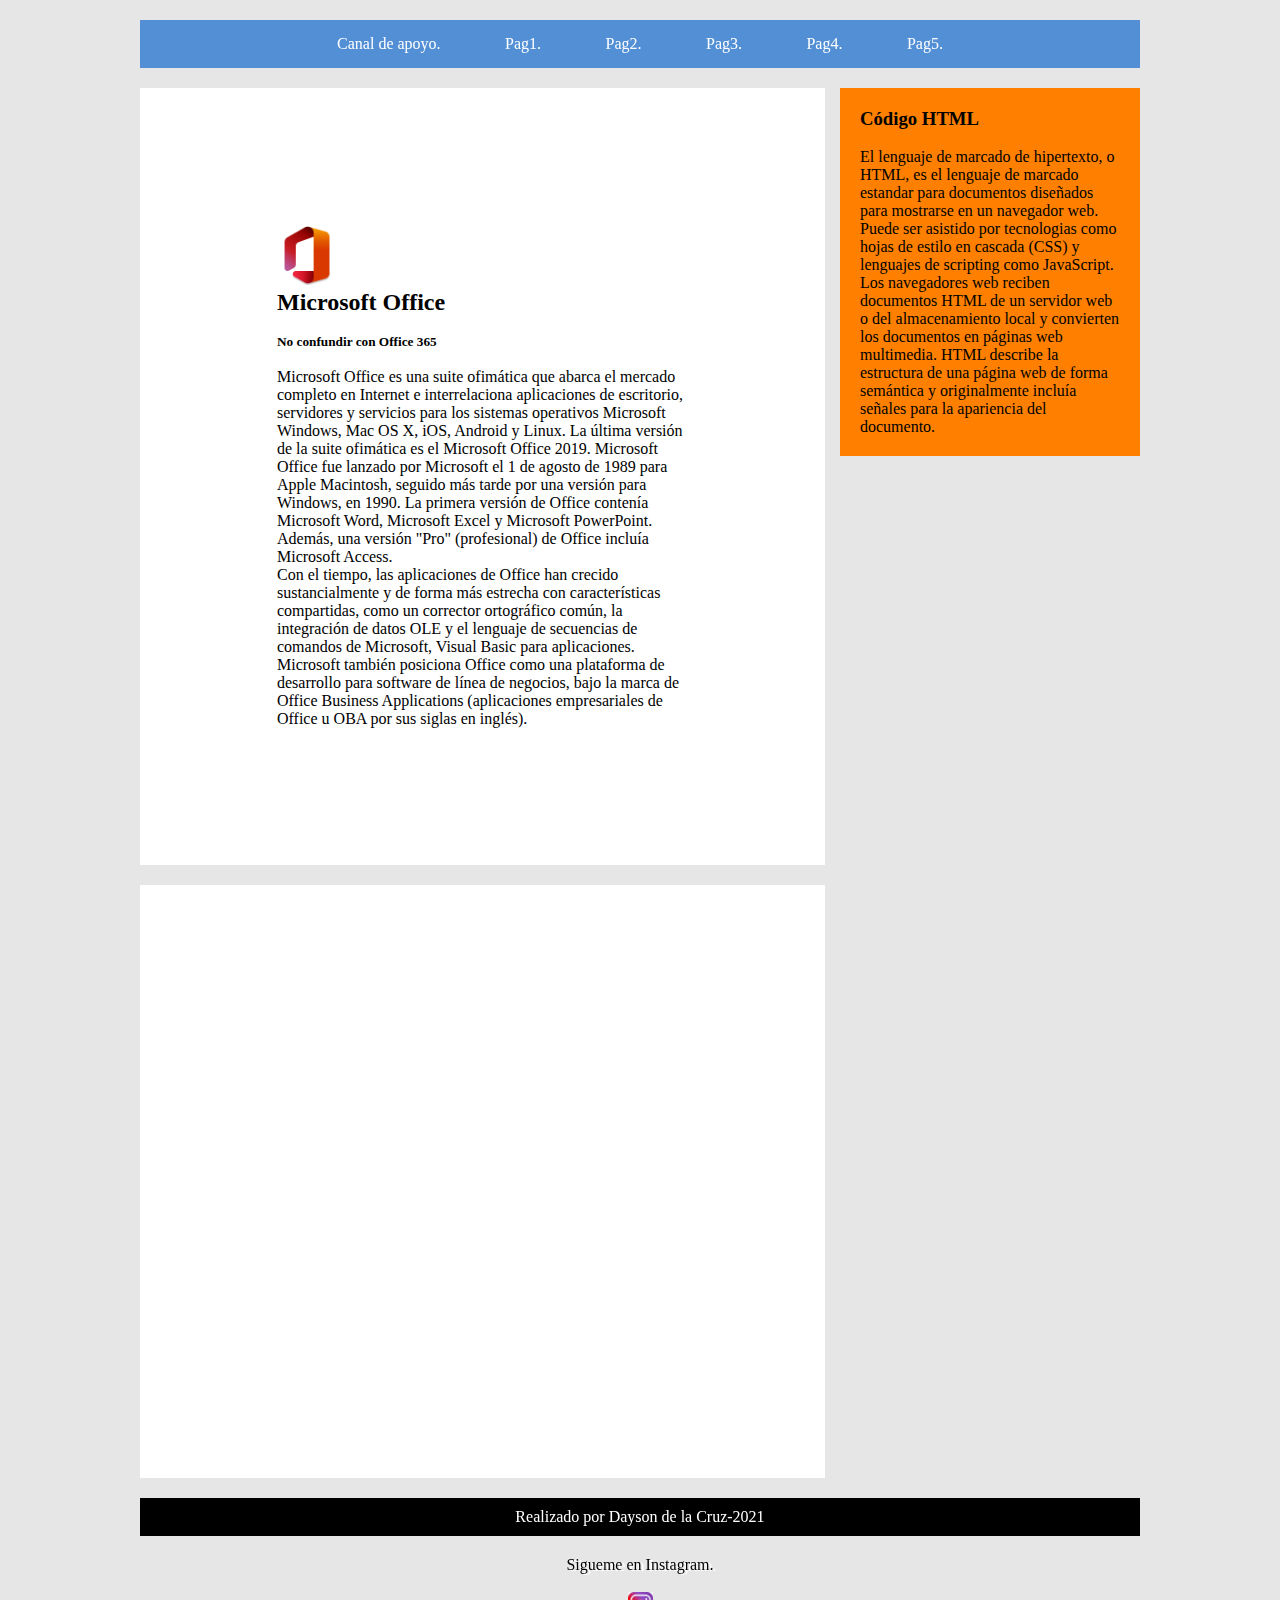
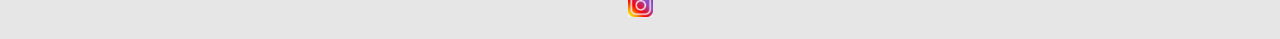
<file: index.html>
<!doctype html>
<html>
<head>
<meta charset="utf-8">
<title>Dayson Camilo</title>
	<link rel="shortcut icon" type="image/x-icon" href="img/LOGO.png"> <!--linea de codigo para insertar un icono-->
	<link rel="stylesheet" type="text/css" href="css/conf1.css">
</head>	
<body>
	<!--<div><script>
	alert("Bienvenidos sean a mi proyecto de aula virtual, mi nombre es Dayson de la Cruz, docente de la materia: Brian Fernandez.")
</script></div>-->
	<div><script>
		alert("BIENVENIDO, POR FAVOR SELECCIONE UNA OPCION")
	</script></div>
<header>
		<div><ul class="menu"><center>
		<li><a href="https://www.youtube.com/user/FalconMasters" target="_blank">Canal de apoyo.</a></li>
		<li><a  href="html/excel.html" target="">Pag1.</a></li>
		<li><a  href="html/powerpoint.html" target="">Pag2.</a></li>
		<li><a  href="html/word.html" target="">Pag3.</a></li>	
		<li><a  href="html/publisher.html" target="">Pag4.</a></li>
		<li><a  href="html/access.html" target="">Pag5.</a></li>
			
		</center></ul></div>
	
	</header>
	<section class="main">
	<section class="articles">
		<article>
		<img src="img/OFFICE.png" width="60" height="60"/><br/>
		<h2>Microsoft Office</h2><br/>
			<h5>No confundir con Office 365</h5>
			<br/>
			<p>Microsoft Office es una suite ofimática que abarca el mercado completo en Internet e interrelaciona aplicaciones de escritorio, servidores y servicios para los sistemas operativos Microsoft Windows, Mac OS X, iOS, Android y Linux. La última versión de la suite ofimática es el Microsoft Office 2019.

			Microsoft Office fue lanzado por Microsoft el 1 de agosto de 1989 para Apple Macintosh, seguido más tarde por una versión para Windows, en 1990. La primera versión de Office contenía Microsoft Word, Microsoft Excel y Microsoft PowerPoint. Además, una versión "Pro" (profesional) de Office incluía Microsoft Access.</p> <p>Con el tiempo, las aplicaciones de Office han crecido sustancialmente y de forma más estrecha con características compartidas, como un corrector ortográfico común, la integración de datos OLE y el lenguaje de secuencias de comandos de Microsoft, Visual Basic para aplicaciones. Microsoft también posiciona Office como una plataforma de desarrollo para software de línea de negocios, bajo la marca de Office Business Applications (aplicaciones empresariales de Office u OBA por sus siglas en inglés).</p>
			<!--<h2>Photoshop</h2><br/>
			<p>Adobe Photoshop es un editor de fotografías desarrollado por Adobe Systems Incorporated. Usado principalmente para el retoque de fotografías y gráficos, su nombre en español significa "taller de fotos". Es conocido mundialmente. Fue creado en 1986 por los hermanos Thomas Knoll y John Knoll, desde entonces se ha convertido en una marca de uso común, lo que lleva a su uso como un verbo, aunque Adobe desaconseja su uso.</p>-->
			
	</article>
		<article>
			<center><iframe width="480" height="315" src="https://www.youtube.com/embed/10GHKjgQIR0" title="YouTube video player" frameborder="0" allow="accelerometer; autoplay; clipboard-write; encrypted-media; gyroscope; picture-in-picture" allowfullscreen></iframe></center>
			<!--<h2>Adobe Spark</h2><br/>
			<p>Adobe Spark Post es una aplicación de gráficos sociales para iPad , iPhone y dispositivo Android desarrollada por Adobe Systems en diciembre de 2015. Combina edición de texto, autoedición, edición de vectores y edición de fotos que se utiliza para producir publicaciones en redes sociales.<br/>Finalmente, en 2016, Adobe Post se convertiría en Spark Post debido a la nueva herramienta web Spark. En 2018, el equipo de Spark anunció que Spark Post 2018 ya estaba disponible para teléfonos y tabletas Android.</p>-->
			
	</article>
	</section>
	<aside>
	<h3>Código HTML</h3><br/>
		<p>El lenguaje de marcado de hipertexto, o HTML, es el lenguaje de marcado estandar para documentos diseñados para mostrarse en un navegador web. Puede ser asistido por tecnologias como hojas de estilo en cascada (CSS) y lenguajes de scripting como JavaScript.</p>
        <p>Los navegadores web reciben documentos HTML de un servidor web o del almacenamiento local y convierten los documentos en páginas web multimedia. HTML describe la estructura de una página web de forma semántica y originalmente incluía señales para la apariencia del documento.</p>
	</aside>
	</section>
	<!--<a class="video">
	<iframe width="300" height="300" src="https://www.youtube.com/embed/WrTfD_cYn7Y" title="YouTube video player" frameborder="0" allow="accelerometer; autoplay; clipboard-write; encrypted-media; gyroscope; picture-in-picture" allowfullscreen></iframe>
	</a>-->
	<a class="mapa"><iframe src="https://www.google.com/maps/embed?pb=!1m18!1m12!1m3!1d3917.3697701160113!2d-74.76787718516266!3d10.935415559229037!2m3!1f0!2f0!3f0!3m2!1i1024!2i768!4f13.1!3m3!1m2!1s0x8ef5cd453b23dfed%3A0xaab989d71edd9f34!2sINSTITUCI%C3%93N%20UNIVERSITARIA%20ITSA!5e0!3m2!1ses!2sco!4v1629532763809!5m2!1ses!2sco" width="300" height="300" style="border:0;" allowfullscreen="" loading="lazy"></iframe></a>

	<footer>Realizado por Dayson de la Cruz-2021</footer>
<div class="subtex2"><center>Sigueme en Instagram.</center></div>
	<div><center><table><br/>
		<tr><a target="_blank" href="https://www.instagram.com/daysondelacruz/" title="Ir a Instagram"  ><img src="img/INSTAGRAM.jpg" width="25" height="25"  /></a></tr>
	</table>
		</center></div><br/>
	
</body>
</html>
</file>
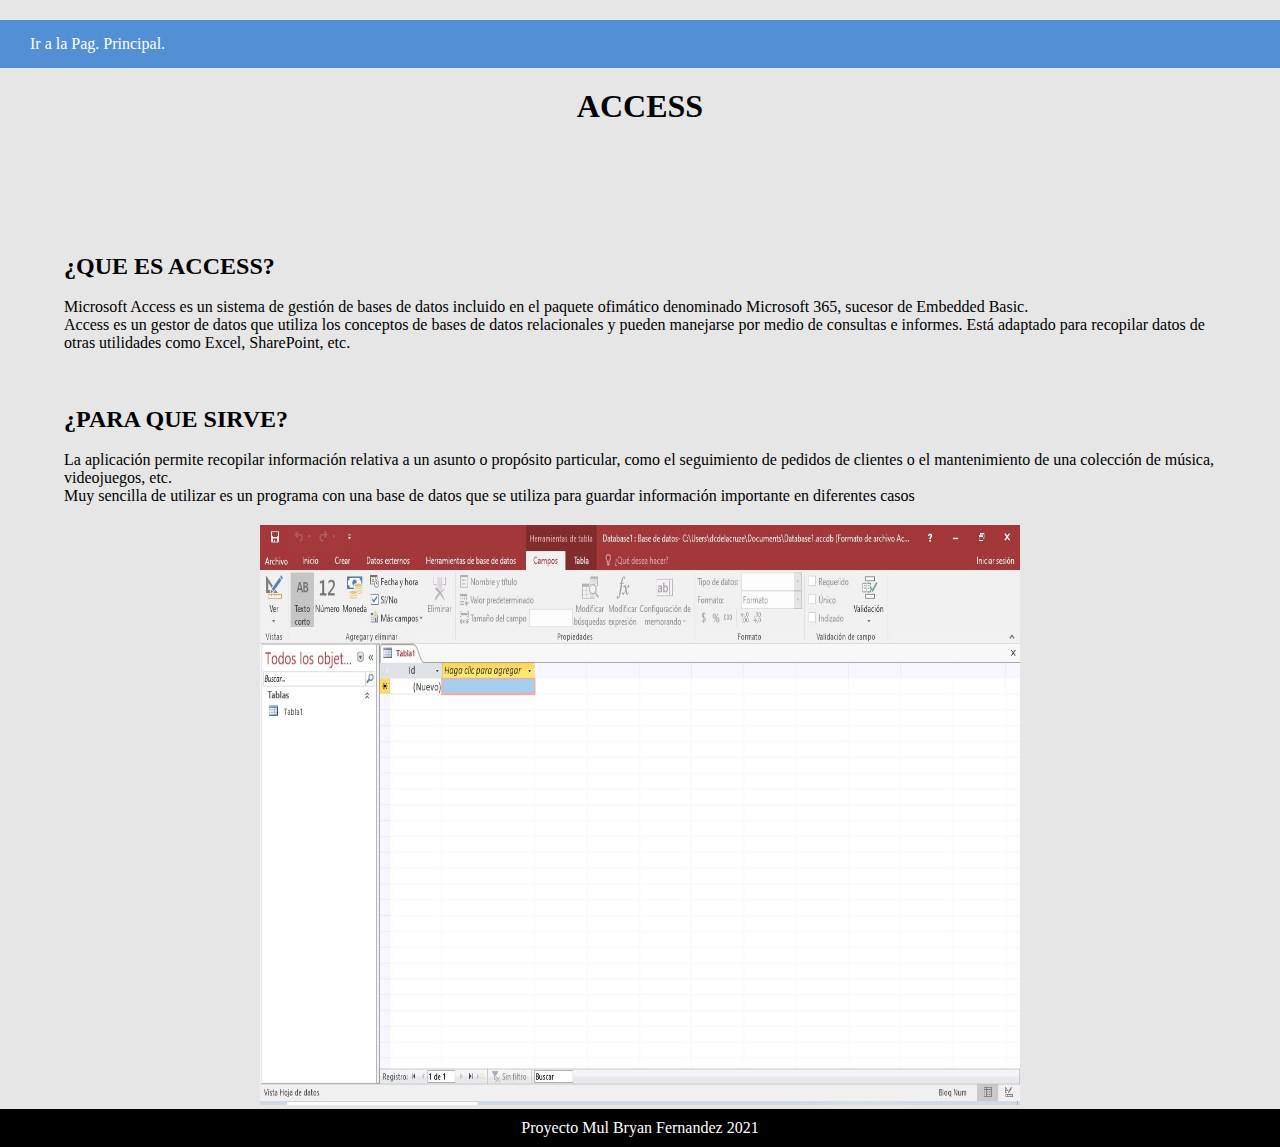
<file: html/access.html>
<!doctype html>
<html>
<head>
<meta charset="utf-8">
<!--<link rel="shortcut icon" type="image/x-icon" href="img/SPARK.png">-->
<title>Pagina Cinco</title>
<link rel="stylesheet" type="text/css" href="../css/confi2.css">
</head>
<body>
<script>
	alert("Bienvenido.")
</script>
	
	<!--<center><script id="asp-embed-script" data-zindex="1000000" type="text/javascript" charset="utf-8" src="https://spark.adobe.com/page-embed.js"></script><a class="asp-embed-link" href="https://spark.adobe.com/page/fObSRsNi7eGOG/" target="_blank"><img src="https://spark.adobe.com/page/fObSRsNi7eGOG/embed.jpg?buster=1629534987852" alt="MI VIAJE A BOGOTÁ" style="width:100%" border="0" /></a></center>
	<br/>
	

	<center><iframe src="https://spark.adobe.com/video/xy57XKuhssVpY/embed"  width="960" height="540" frameborder="0" allowfullscreen></iframe></center>-->
	<div><ul class="menu">
		<li><a href="../index.html">Ir a la Pag. Principal.</a></li></ul></div>
	<center><h1>ACCESS</h1></center>
	<br/><br/><br/><br/><br/><br/>
	
	<header><article><h2>¿QUE ES ACCESS?</h2><br/>
		<p>Microsoft Access es un sistema de gestión de bases de datos incluido en el paquete ofimático denominado Microsoft 365, sucesor de Embedded Basic.</p>
		<p>Access es un gestor de datos que utiliza los conceptos de bases de datos relacionales y pueden manejarse por medio de consultas e informes. Está adaptado para recopilar datos de otras utilidades como Excel, SharePoint, etc.</p></article><br/><br/><br/>
	<article><h2>¿PARA QUE SIRVE?</h2><br/>
		<p>La aplicación permite recopilar información relativa a un asunto o propósito particular, como el seguimiento de pedidos de clientes o el mantenimiento de una colección de música, videojuegos, etc.</p>

		<p>Muy sencilla de utilizar es un programa con una base de datos que se utiliza para guardar información importante en diferentes casos</p>
	</article>
	
	</header>
	<center><img src="../img/PAGINA5.JPG" height="580" width="760" title="Microsoft Access 2016"></center>	
	<footer>Proyecto Mul Bryan Fernandez 2021</footer>
</body>
</html>
</file>
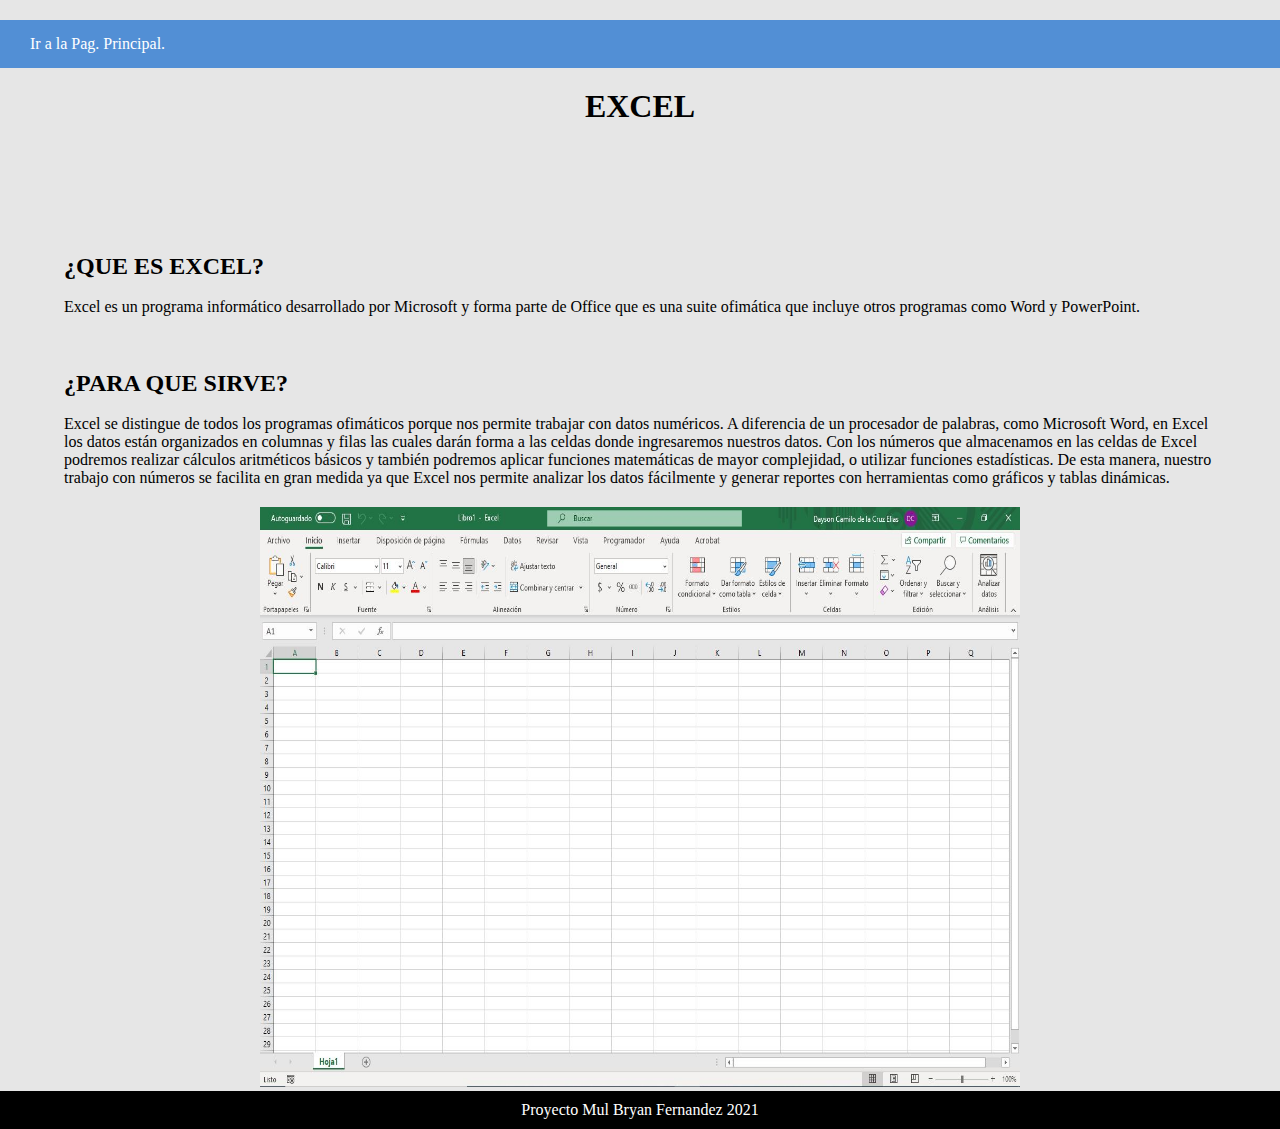
<file: html/excel.html>
<!doctype html>
<html>
<head>
<meta charset="utf-8">
<!--<link rel="shortcut icon" type="image/x-icon" href="img/SPARK.png">-->
<title>Pagina uno</title>
<link rel="stylesheet" type="text/css" href="../css/confi2.css">
</head>
<body>
<script>
	alert("Bienvenido.")
</script>
	
	<!--<center><script id="asp-embed-script" data-zindex="1000000" type="text/javascript" charset="utf-8" src="https://spark.adobe.com/page-embed.js"></script><a class="asp-embed-link" href="https://spark.adobe.com/page/fObSRsNi7eGOG/" target="_blank"><img src="https://spark.adobe.com/page/fObSRsNi7eGOG/embed.jpg?buster=1629534987852" alt="MI VIAJE A BOGOTÁ" style="width:100%" border="0" /></a></center>
	<br/>
	

	<center><iframe src="https://spark.adobe.com/video/xy57XKuhssVpY/embed"  width="960" height="540" frameborder="0" allowfullscreen></iframe></center>-->
	<div><ul class="menu">
		<li><a href="../index.html">Ir a la Pag. Principal.</a></li></ul></div>
	<center><h1>EXCEL</h1></center>
	<br/><br/><br/><br/><br/><br/>
	
	<header><article><h2>¿QUE ES EXCEL?</h2><br/>
		<p>Excel es un programa informático desarrollado por Microsoft y forma parte de Office que es una suite ofimática que incluye otros programas como Word y PowerPoint.</p></article><br/><br/><br/>
	<article><h2>¿PARA QUE SIRVE?</h2><br/>
		<p>Excel se distingue de todos los programas ofimáticos porque nos permite trabajar con datos numéricos.

			A diferencia de un procesador de palabras, como Microsoft Word, en Excel los datos están organizados en columnas y filas las cuales darán forma a las celdas donde ingresaremos nuestros datos.

			Con los números que almacenamos en las celdas de Excel podremos realizar cálculos aritméticos básicos y también podremos aplicar funciones matemáticas de mayor complejidad, o utilizar funciones estadísticas.

			De esta manera, nuestro trabajo con números se facilita en gran medida ya que Excel nos permite analizar los datos fácilmente y generar reportes con herramientas como gráficos y tablas dinámicas.</p>
	</article>
	
	</header>
	<center><img src="../img/PAGINA1.JPG" height="580" width="760" title="Microsoft Excel 365"></center>	
	<footer>Proyecto Mul Bryan Fernandez 2021</footer>
</body>
</html>
</file>
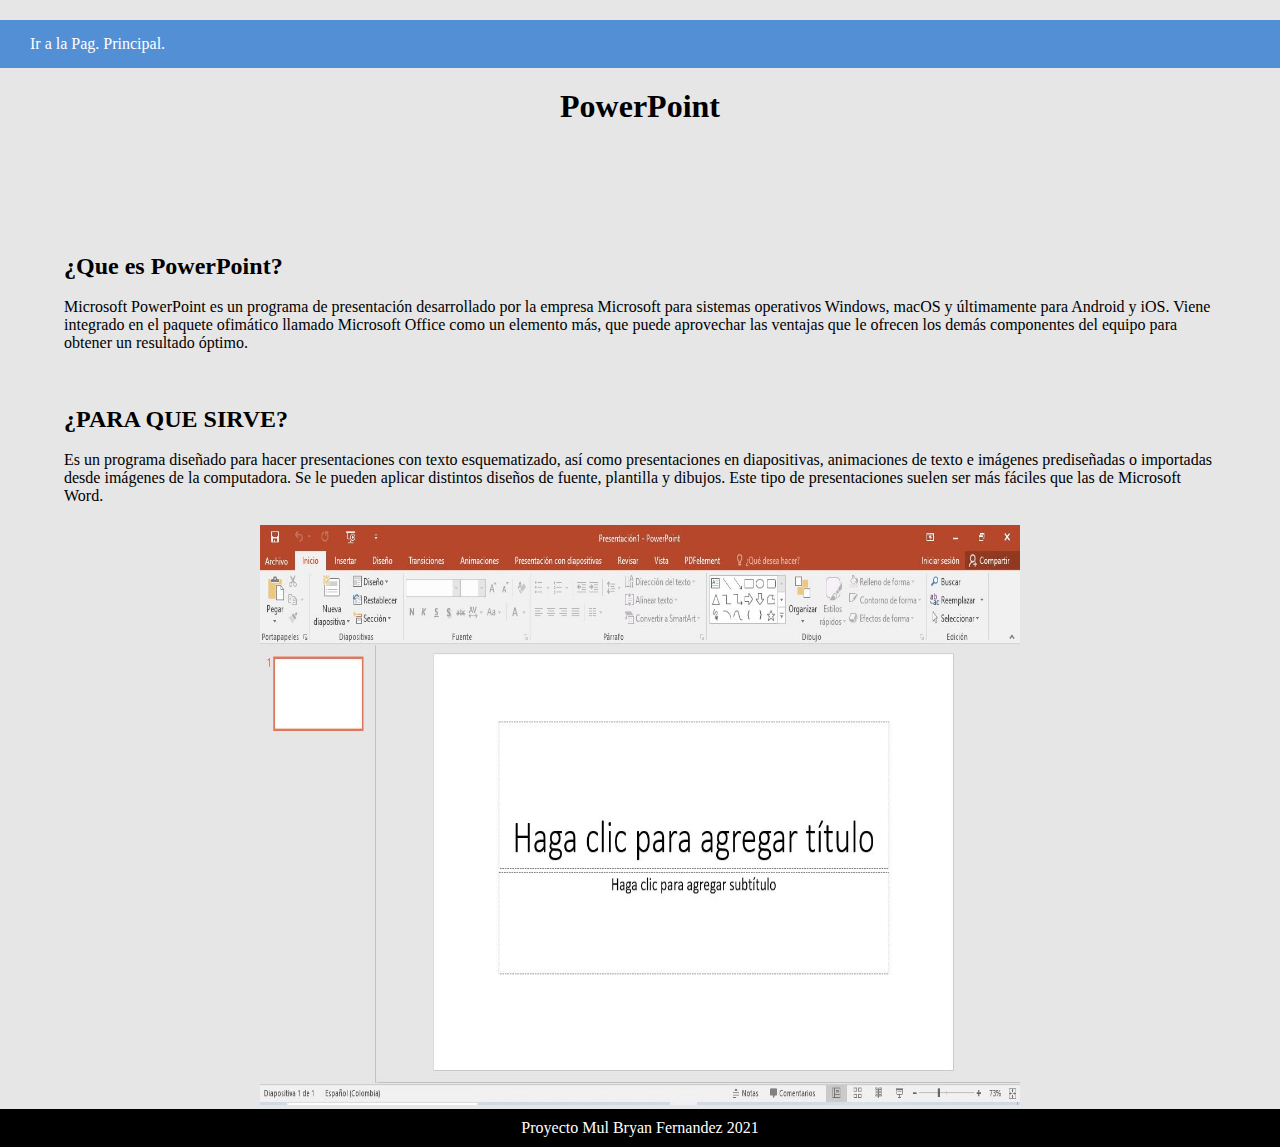
<file: html/powerpoint.html>
<!doctype html>
<html>
<head>
<meta charset="utf-8">
<!--<link rel="shortcut icon" type="image/x-icon" href="img/SPARK.png">-->
<title>Pagina Dos</title>
<link rel="stylesheet" type="text/css" href="../css/confi2.css">
</head>
<body>
<script>
	alert("Bienvenido.")
</script>
	
	<!--<center><script id="asp-embed-script" data-zindex="1000000" type="text/javascript" charset="utf-8" src="https://spark.adobe.com/page-embed.js"></script><a class="asp-embed-link" href="https://spark.adobe.com/page/fObSRsNi7eGOG/" target="_blank"><img src="https://spark.adobe.com/page/fObSRsNi7eGOG/embed.jpg?buster=1629534987852" alt="MI VIAJE A BOGOTÁ" style="width:100%" border="0" /></a></center>
	<br/>
	

	<center><iframe src="https://spark.adobe.com/video/xy57XKuhssVpY/embed"  width="960" height="540" frameborder="0" allowfullscreen></iframe></center>-->
	<div><ul class="menu">
		<li><a href="../index.html">Ir a la Pag. Principal.</a></li></ul></div>
	<center><h1>PowerPoint</h1></center>
	<br/><br/><br/><br/><br/><br/>
	
	<header><article><h2>¿Que es PowerPoint?</h2><br/>
		<p>Microsoft PowerPoint es un programa de presentación desarrollado por la empresa Microsoft para sistemas operativos Windows, macOS y últimamente para Android y iOS. Viene integrado en el paquete ofimático llamado Microsoft Office como un elemento más, que puede aprovechar las ventajas que le ofrecen los demás componentes del equipo para obtener un resultado óptimo.</p></article><br/><br/><br/>
	<article><h2>¿PARA QUE SIRVE?</h2><br/>
		<p>Es un programa diseñado para hacer presentaciones con texto esquematizado, así como presentaciones en diapositivas, animaciones de texto e imágenes prediseñadas o importadas desde imágenes de la computadora. Se le pueden aplicar distintos diseños de fuente, plantilla y dibujos. Este tipo de presentaciones suelen ser más fáciles que las de Microsoft Word.</p>
	</article>
	
	</header>
	<center><img src="../img/PAGINA2.JPG" height="580" width="760" title="Microsoft PowerPoint 2016"></center>	
	<footer>Proyecto Mul Bryan Fernandez 2021</footer>
</body>
</html>
</file>
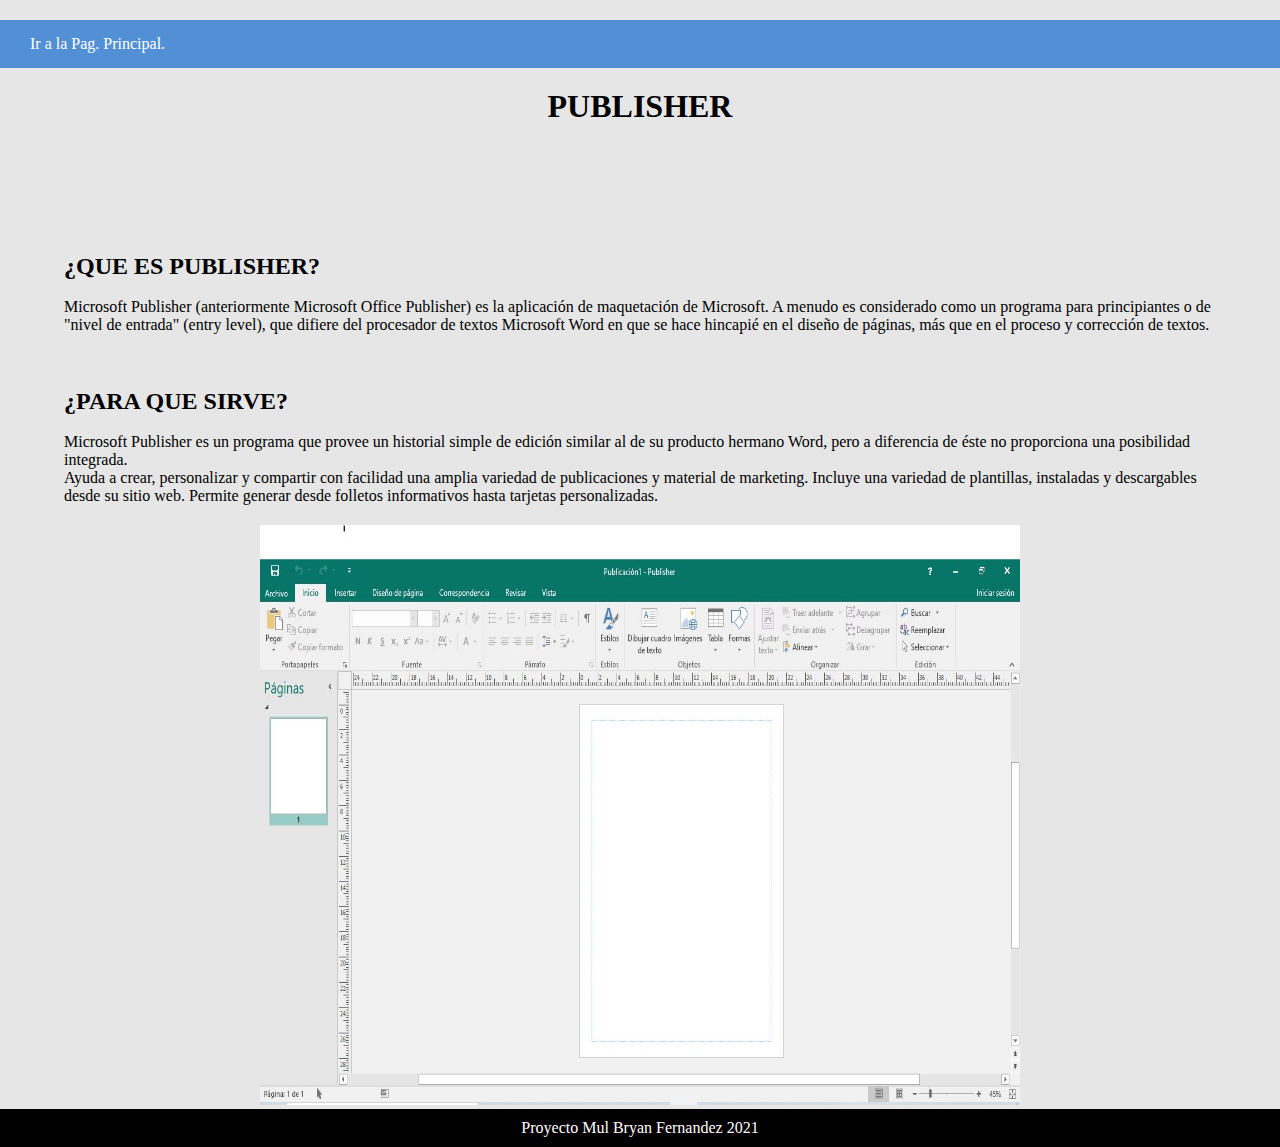
<file: html/publisher.html>
<!doctype html>
<html>
<head>
<meta charset="utf-8">
<!--<link rel="shortcut icon" type="image/x-icon" href="img/SPARK.png">-->
<title>Pagina Cuatro</title>
<link rel="stylesheet" type="text/css" href="../css/confi2.css">
</head>
<body>
<script>
	alert("Bienvenido.")
</script>
	
	<!--<center><script id="asp-embed-script" data-zindex="1000000" type="text/javascript" charset="utf-8" src="https://spark.adobe.com/page-embed.js"></script><a class="asp-embed-link" href="https://spark.adobe.com/page/fObSRsNi7eGOG/" target="_blank"><img src="https://spark.adobe.com/page/fObSRsNi7eGOG/embed.jpg?buster=1629534987852" alt="MI VIAJE A BOGOTÁ" style="width:100%" border="0" /></a></center>
	<br/>
	

	<center><iframe src="https://spark.adobe.com/video/xy57XKuhssVpY/embed"  width="960" height="540" frameborder="0" allowfullscreen></iframe></center>-->
	<div><ul class="menu">
		<li><a href="../index.html">Ir a la Pag. Principal.</a></li></ul></div>
	<center><h1>PUBLISHER</h1></center>
	<br/><br/><br/><br/><br/><br/>
	
	<header><article><h2>¿QUE ES PUBLISHER?</h2><br/>
		<p>Microsoft Publisher (anteriormente Microsoft Office Publisher) es la aplicación de maquetación de Microsoft. A menudo es considerado como un programa para principiantes o de "nivel de entrada" (entry level), que difiere del procesador de textos Microsoft Word en que se hace hincapié en el diseño de páginas, más que en el proceso y corrección de textos.</p></article><br/><br/><br/>
	<article><h2>¿PARA QUE SIRVE?</h2><br/>
		<p>Microsoft Publisher es un programa que provee un historial simple de edición similar al de su producto hermano Word, pero a diferencia de éste no proporciona una posibilidad integrada.</p>
		<p>Ayuda a crear, personalizar y compartir con facilidad una amplia variedad de publicaciones y material de marketing. Incluye una variedad de plantillas, instaladas y descargables desde su sitio web. Permite generar desde folletos informativos hasta tarjetas personalizadas.</p>
	</article>
	
	</header>
	<center><img src="../img/PAGINA4.JPG" height="580" width="760" title="Microsoft Publisher 2016"></center>	
	<footer>Proyecto Mul Bryan Fernandez 2021</footer>
</body>
</html>
</file>
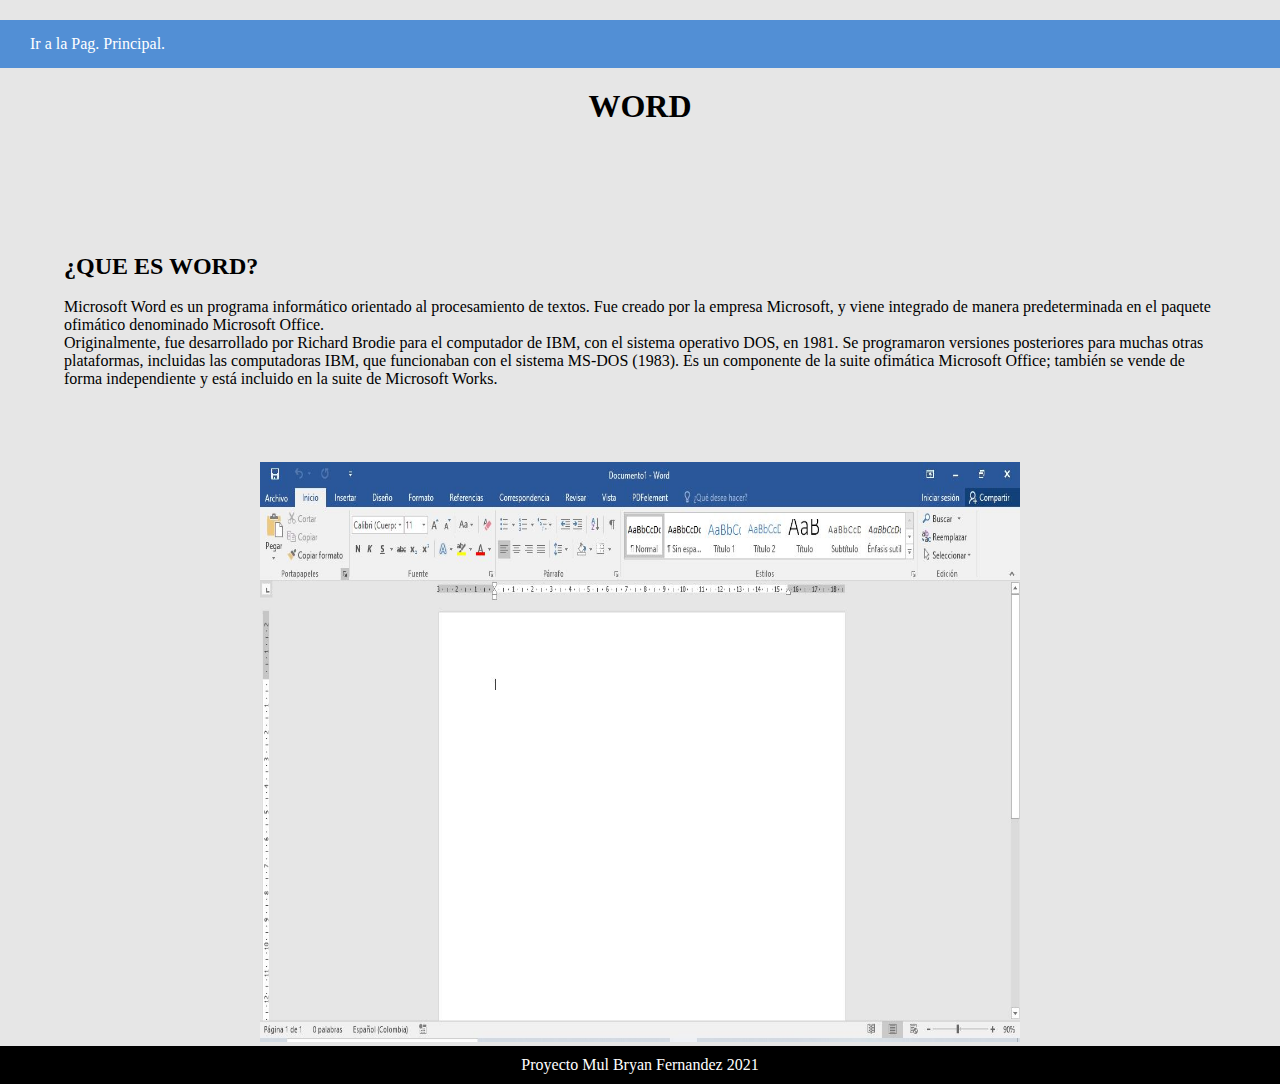
<file: html/word.html>
<!doctype html>
<html>
<head>
<meta charset="utf-8">
<!--<link rel="shortcut icon" type="image/x-icon" href="img/SPARK.png">-->
<title>Pagina Tres</title>
<link rel="stylesheet" type="text/css" href="../css/confi2.css">
</head>
<body>
<script>
	alert("Bienvenido.")
</script>
	
	<!--<center><script id="asp-embed-script" data-zindex="1000000" type="text/javascript" charset="utf-8" src="https://spark.adobe.com/page-embed.js"></script><a class="asp-embed-link" href="https://spark.adobe.com/page/fObSRsNi7eGOG/" target="_blank"><img src="https://spark.adobe.com/page/fObSRsNi7eGOG/embed.jpg?buster=1629534987852" alt="MI VIAJE A BOGOTÁ" style="width:100%" border="0" /></a></center>
	<br/>
	

	<center><iframe src="https://spark.adobe.com/video/xy57XKuhssVpY/embed"  width="960" height="540" frameborder="0" allowfullscreen></iframe></center>-->
	<div><ul class="menu">
		<li><a href="../index.html">Ir a la Pag. Principal.</a></li></ul></div>
	<center><h1>WORD</h1></center>
	<br/><br/><br/><br/><br/><br/>
	
	<header><article><h2>¿QUE ES WORD?</h2><br/>
		<p>Microsoft Word es un programa informático orientado al procesamiento de textos. Fue creado por la empresa Microsoft, y viene integrado de manera predeterminada en el paquete ofimático denominado Microsoft Office.</p>
		<p>Originalmente, fue desarrollado por Richard Brodie para el computador de IBM, con el sistema operativo DOS, en 1981. Se programaron versiones posteriores para muchas otras plataformas, incluidas las computadoras IBM, que funcionaban con el sistema MS-DOS (1983). Es un componente de la suite ofimática Microsoft Office; también se vende de forma independiente y está incluido en la suite de Microsoft Works.</p></article><br/><br/><br/>
		
	</header>
	<center><img src="../img/PAGINA3.JPG" height="580" width="760" title="Microsoft Word 2016"></center>	
	<footer>Proyecto Mul Bryan Fernandez 2021</footer>
</body>
</html>
</file>
<file: css/conf1.css>
@charset "utf-8";
*{
	margin: 0;
	padding: 0;
}
body{	
 	background-color: #e6e6e6;
}
header, .main, footer {
	background:#fff;
	width:90%;
	max-width: 1000px;
	margin: 20px auto;
	
}
h2, h3 {
	font-family: Impact, Haettenschweiler, "Franklin Gothic Bold", "Arial Black", "sans-serif"
}
.main .articles{
	width: 68.5%;
	margin-right: 1.5%;
	float:left;	
}
.main .articles article{
   	padding: 20%;
	background: #fff;
	margin-bottom: 20px;
	
}

aside{
	width: 30%;
	background: #ff8000;
	float: left;
	padding: 20px;
	box-sizing: border-box;
}
.video{
	width: 30%;
	float: left;
	padding: 20px;
	box-sizing: border-box;
}
.mapa{
	width: 30%;
	float: left;
	padding: 20px;
	box-sizing: border-box;
}
footer{
	background: #000;
	color:#fff;
	clear: both;
	padding: 10px 0px;
	text-align: center;
}
.menu{
	width: 100%;
	background: #528FD5;
	list-style: none;
	margin: 20px auto;
	padding: 0;
	font-family: Gotham, "Helvetica Neue", Helvetica, Arial, "sans-serif"
}
.menu li{
	display: inline-block;
	
}
.menu li a{
		padding: 15px 30px;
	    display: inline-block;
	    color: #fff;
	    text-decoration: none;
	
	 font-family: Impact, Haettenschweiler, "Franklin Gothic Bold", "Arial Black", "sans-serif"

}

.menu li a:hover{
	background: #ccc;
	color: #000;
	
}

.subtex2{
	font-family: Impact, Haettenschweiler, "Franklin Gothic Bold", "Arial Black", "sans-serif";
	text-shadow: 3px 1px #ffff ;
}
</file>
<file: css/confi2.css>
@charset "utf-8";
*{
	margin: 0;
	padding: 0;
}
body{	
 	background-color: #e6e6e6;
}
header{
	width:90%;
	margin: 20px auto;
	
}
h1, h2 {
	font-family: Impact, Haettenschweiler, "Franklin Gothic Bold", "Arial Black", "sans-serif"
		
}
p{font-family: Cambria, "Hoefler Text", "Liberation Serif", Times, "Times New Roman", "serif" }

.menu{
	width: 100%;
	background: #528FD5;
	list-style: none;
	margin: 20px auto;
	padding: 0;
	font-family: Gotham, "Helvetica Neue", Helvetica, Arial, "sans-serif"
}
.menu li{
	display: inline-block;
	
}
.menu li a{
		padding: 15px 30px;
	    display: inline-block;
	    color: #fff;
	    text-decoration: none;
	
	 font-family: Impact, Haettenschweiler, "Franklin Gothic Bold", "Arial Black", "sans-serif"

}

.menu li a:hover{
	background: #ccc;
	color: #000;
	
}

.subtex2{
	font-family: Impact, Haettenschweiler, "Franklin Gothic Bold", "Arial Black", "sans-serif";
	text-shadow: 3px 1px #ffff ;
}
footer{
	font-family: Impact, Haettenschweiler, "Franklin Gothic Bold", "Arial Black", "sans-serif";
	text-shadow: 2px ;	
	background: #000;
	color:#fff;
	clear: both;
	padding: 10px 0px;
	text-align: center;
}
</file>
